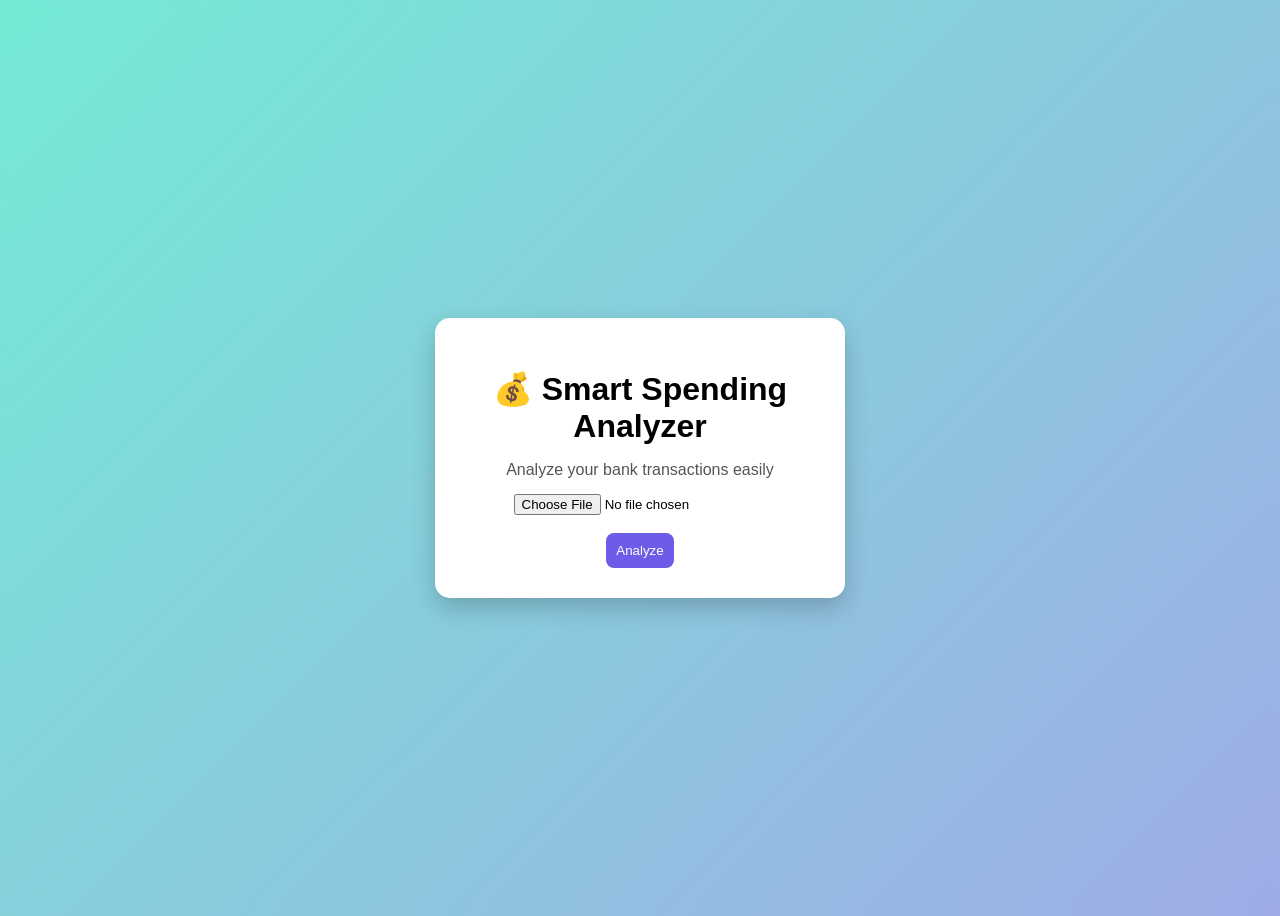
<file: index.html>
<!DOCTYPE html>
<html>
<head>
    <title>Smart Spending Analyzer</title>
    <link rel="stylesheet" href="style.css">
</head>

<body>

<div class="hero">
    <div class="box">
        <h1>💰 Smart Spending Analyzer</h1>
        <p>Analyze your bank transactions easily</p>

        <input type="file" id="fileInput" accept=".csv">

        <br><br>
        <button onclick="analyzeData()">Analyze</button>
    </div>
</div>

<script src="script.js"></script>

</body>
</html>
</file>
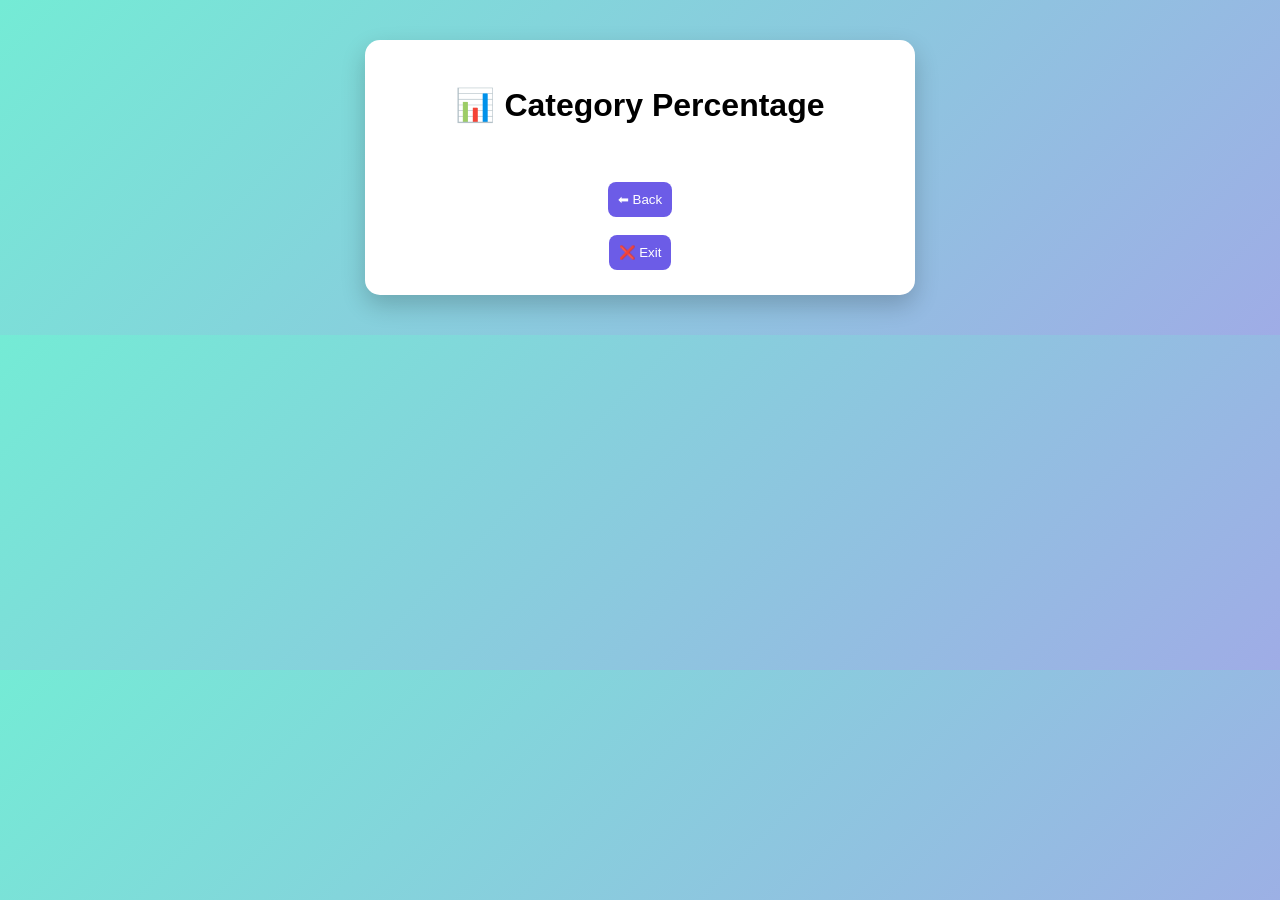
<file: percentage.html>
<!DOCTYPE html>
<html>
<head>
    <title>Category Percentage</title>
    <link rel="stylesheet" href="style.css">
</head>

<body>

<div class="container">
    <h1>📊 Category Percentage</h1>

    <div id="percentageOutput"></div>

    <br><br>
    <button onclick="goBack()">⬅ Back</button>
    <br><br>
    <button onclick="goHome()">❌ Exit</button>
</div>

<script src="script.js"></script>

</body>
</html>
</file>
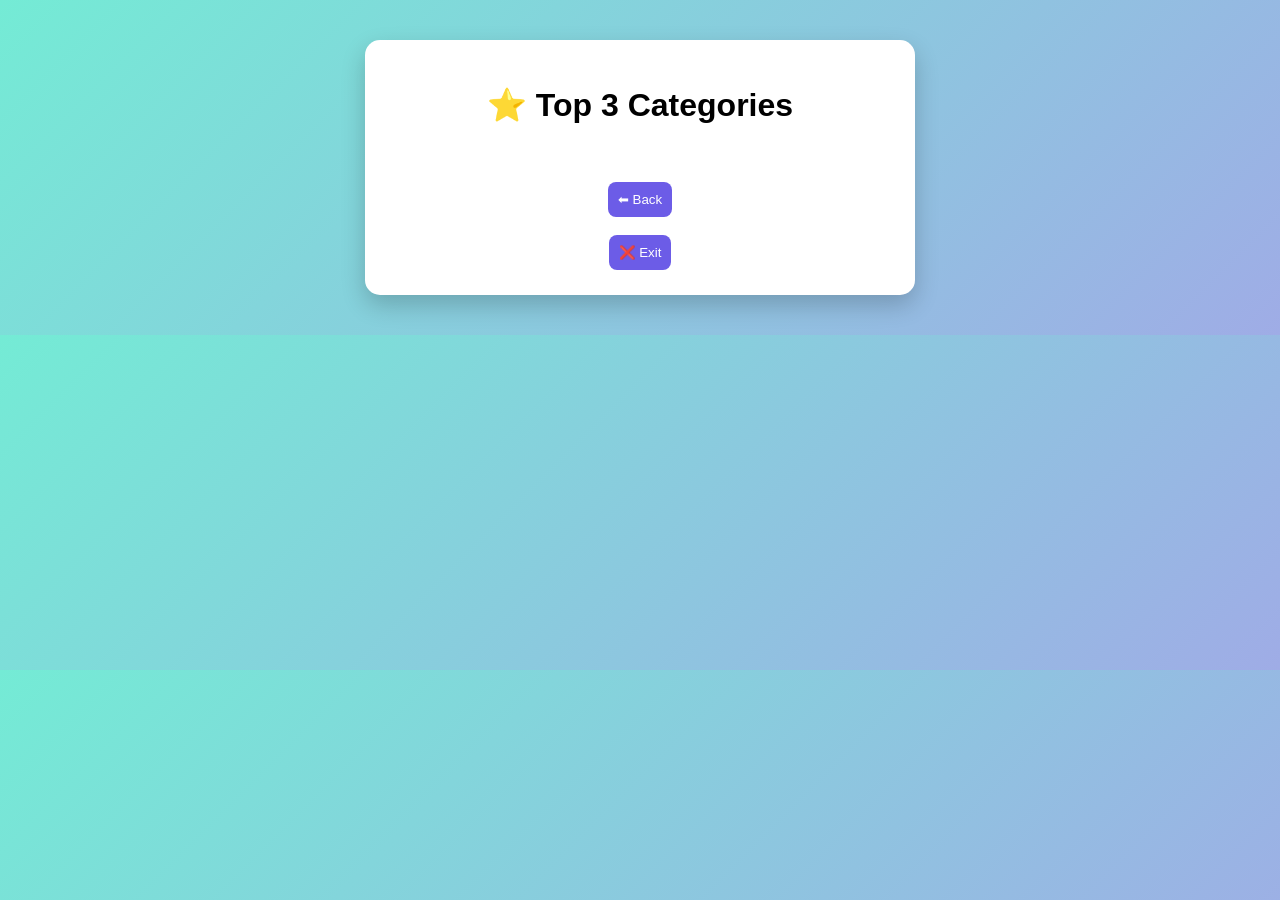
<file: top3.html>
<!DOCTYPE html>
<html>
<head>
    <title>Top 3</title>
    <link rel="stylesheet" href="style.css">
</head>

<body>
<div class="container">
    <h1>⭐ Top 3 Categories</h1>

    <div id="top3Output"></div>

    <br><br>
    <button onclick="goBack()">⬅ Back</button>
    <br><br>
    <button onclick="goHome()">❌ Exit</button>
</div>

<script src="script.js"></script>
</body>
</html>
</file>
<file: style.css>
/* HERO BACKGROUND */
.hero {
    height: 100vh;
    display: flex;
    justify-content: center;
    align-items: center;
    background: linear-gradient(135deg, #74ebd5, #9face6);
}

/* CENTER BOX */
.box {
    background: white;
    padding: 30px;
    border-radius: 15px;
    text-align: center;
    width: 350px;
    box-shadow: 0px 10px 25px rgba(0,0,0,0.2);
}

.box h1 {
    margin-bottom: 10px;
}

.box p {
    color: #555;
    margin-bottom: 15px;
}

body {
    font-family: Arial;
    background: linear-gradient(135deg, #74ebd5, #9face6);
    text-align: center;
}

.container {
    width: 500px;
    margin: 40px auto;
    background: white;
    padding: 25px;
    border-radius: 15px;
    box-shadow: 0px 10px 25px rgba(0,0,0,0.2);
}

button {
    background: #6c5ce7;
    color: white;
    padding: 10px;
    border: none;
    border-radius: 8px;
    cursor: pointer;
}

button:hover {
    background: #4834d4;
}

canvas {
    margin-top: 20px;
    max-width: 450px;
}

#warnings {
    color: red;
    font-weight: bold;
}

#percentages {
    margin-top: 10px;
}
</file>
